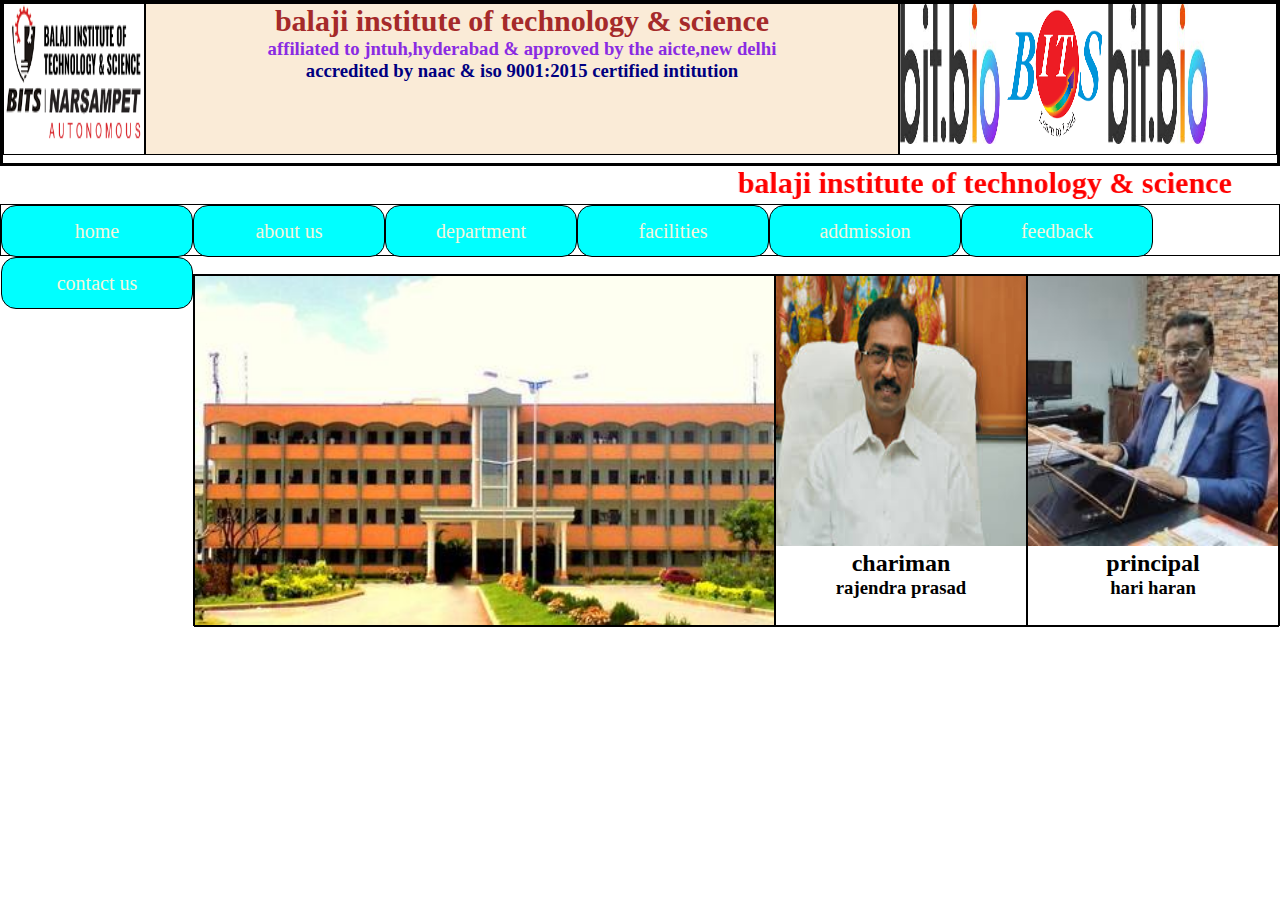
<file: index.html>
<!DOCTYPE html>
<html lang="en">
<head>
    <meta charset="UTF-8">
    <meta name="viewport" content="width=device-width, initial-scale=1.0">
    <title>bits website</title>
    <link rel="stylesheet" href="style.css">
</head>
<body>
    <div class="outbox">
        <div id="in1">
            <img src="bitslogo.png" alt=""height="140px"width="140px"></div>
        <div id="in2">
            <h1 id="clgname">balaji institute of technology & science</h1>
            <h3 id="name1">affiliated to jntuh,hyderabad & approved by the aicte,new delhi</h3>
            <h3 id="name2">accredited by naac & iso 9001:2015 certified intitution</h3></div>
    <div id="in3">
        <img src="balaji.bum.jpg" alt=""height="140px" width=100px>
        <img src="bits.bum.png" alt=""height="140px" width=100px>
        <img src="balaji.bum.jpg" alt=""height="140px" width="100px"></div>
    </div>
    <marquee behavior="alternate" direction="" id="scrolltext">balaji institute of technology & science</marquee>
    <div id="navbox">
      <ul>
        <li><a href="">home</a></li>
        <li><a href="">about us</a></li>
        <li><a href="">department</a></li>
        <li><a href="">facilities</a>
          <ul>
              <li><a href="">bus</a></li>
              <li><a href="">canteen</a></li>
              <li><a href="">library</a></li>
              <li><a href="">hostel</a></li>
              <li><a href="">seminarhall</a></li>
          </ul>
          </li>
              <li><a href="">addmission</a></li>
              <li><a href="">feedback</a></li>
              <li><a href="contact.html">contact us</a></li>    
    </ul>
</div>
<br>
    <div class="outerbox">
        <div id="inbox1"></div>
        <div id="inbox2">
            <img src="chair.png" alt="" width="250" height="270px">
            <h2>chariman</h2>
            <h3>rajendra prasad</h3>
        </div>
        <div id="inbox3">
            <img src="pri1.jpg" alt="" width="250" height="270px">
            <h2>principal</h2>
            <h3>hari haran</h3>
        </div>
    </div>
</body>
</html>
</file>
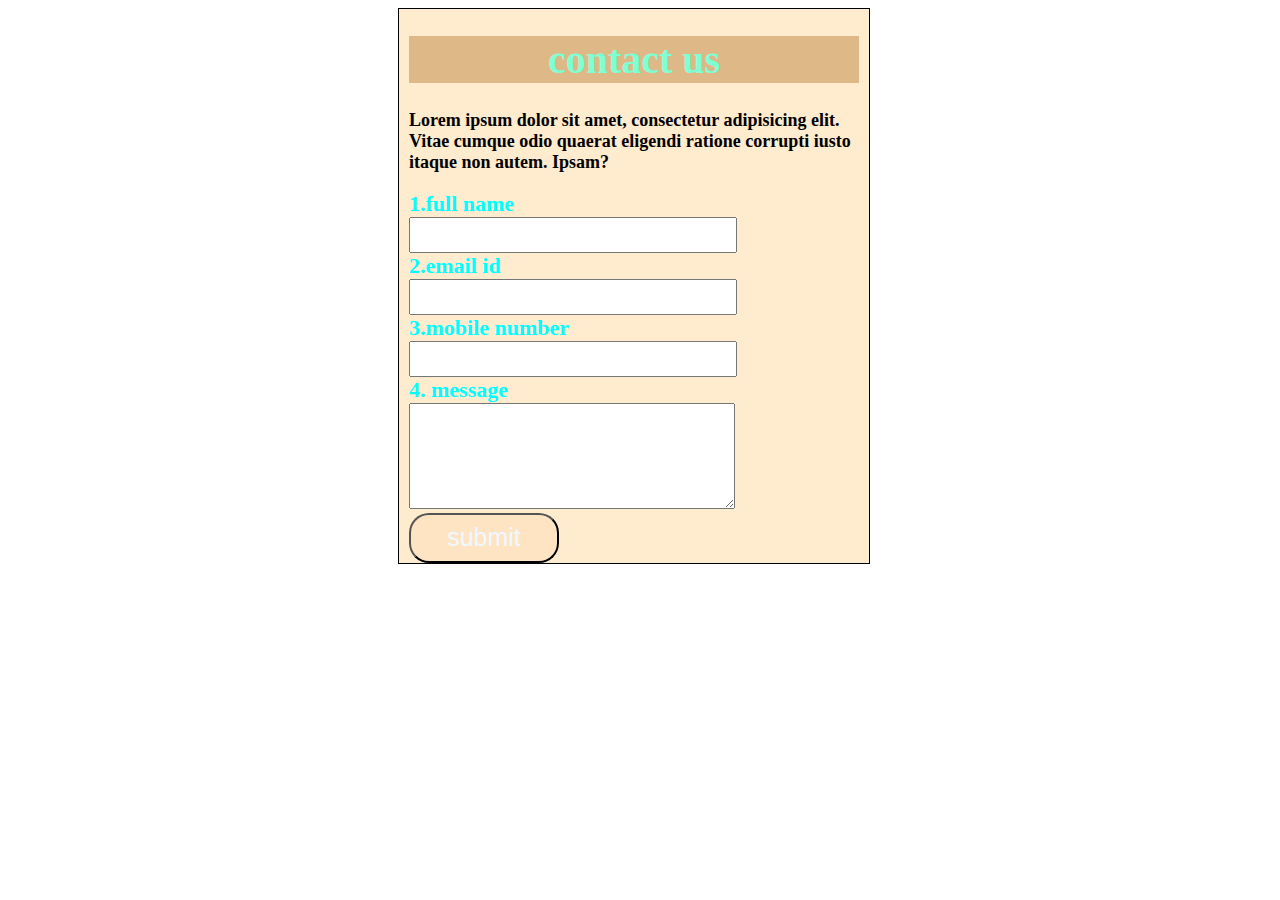
<file: contact.html>
<!DOCTYPE html>
<html lang="en">
<head>
    <meta charset="UTF-8">
    <meta name="viewport" content="width=device-width, initial-scale=1.0">
    <title>contact us</title>
    <link rel="stylesheet" href="contact.css">
</head>
<body>
    <form action="">
        <h1>contact us</h1>
        <p>Lorem ipsum dolor sit amet, consectetur adipisicing elit. Vitae cumque odio quaerat eligendi ratione corrupti iusto itaque non autem. Ipsam?</p>
    <label for="">1.full name</label><br>
    <input type="text"><br>
    <label for="">2.email id</label><br>
    <input type="email"><br>
    <label for="">3.mobile number</label><br>
    <input type="tel"><br>
    <label for="">4. message</label><br>
    <textarea name="" id="" cols="30" rows="10"></textarea><br>
    <button>submit</button>
    </form>
</body>
</html>
</file>
<file: style.css>
*{
    margin: 0px;
    padding: 0px;
}
.outbox{
    border: solid;
    height: 160px;
    display: flex;
}
#in1,#in2,#in3{
    border: solid 1px;
    height: 150px;
}
#in1{
    width: 160 px;
}
#in2{
    width: 1000px;
    text-align: center;
    background-color: antiquewhite;
}
#in3{
    width: 500px;
}
#clgname{
    font-size: 30px;
    color: brown;
}
#name1{
    color: blueviolet;
    text-align: center;
}
#name2{
    color: navy;
    text-align: center;
    
}
#name3{
    color: yellow;
    text-align: center;
}
#scrolltext{
    font-size: 30px;
    color: red;
    font-weight:bold;
}
#navbox{
    border: solid 1px;
    height: 50px;
}
ul li{
    border: solid 1px;
    height: 50px;
    width: 190px;
    float: left;
    background-color: aqua;
    text-align: center;
    line-height: 50px;
    border-radius: 15px;
}
ul{
    list-style: none;
}
ul li a{
    font-size: 20px;
    color: beige;
    text-decoration: none;
}
ul li li{
    display: none;
}
ul li:hover ul li{
    display: block;
}
ul li:hover{
    background-color: blueviolet;
}
.outerbox{
    border: solid 1px;
    height: 350px;
    display: flex;
    justify-content: space-between;
}
#inbox1,#inbox2,#inbox3{
    border: solid 1px;
    height: 350px;
    z-index: -1;
}
#inbox1{
   width: 600px;
   background-image: url(balaji1.jpg);
   background-repeat: no-repeat;
   background-size: 600px 350px;
   animation-name: imgchange;
   animation-duration: 10s;
   animation-iteration-count: infinite;
}
@keyframes imgchange{
    0%{
        background-image: url(balaji2.jpg);
    }
    10%{
        background-image: url(balaji3.avif);
    }
    20%{
        background-image: url(balaji4.jpg);
    }
    30%{
        background-image: url(balaji5.png);
    }
    40%{
        background-image: url(balaji6.jpg);
    }
}
#inbox2,#inbox3{
    width: 250px;
    text-align: center;
}
</file>
<file: contact.css>
form{
    border: solid 1px;
    width: 450px;
    margin-left: 390px;
    padding-left: 10px;
    padding-right: 10px;
    background-color: blanchedalmond;
    border-radius: 0% 0% 0% 0%;
}
h1{
    font-size: 40px;
    text-align: center;
    color: aquamarine;
    background-color: burlywood;
}
p{
    font-size: 18px;
    font-weight: bold;
}
label{
    font-size: 22px;
    color: aqua;
    font-weight: bold;
}
input{
    height: 30px;
    width: 320px;
}
textarea{
    height: 100px;
    width: 320px;
}
button{
    height: 50px;
    width: 150px;
    background-color: bisque;
    color: aliceblue;
    font-size: 25px;
    border-radius: 20px;
}
button:hover{
    background-color: antiquewhite;
}
</file>
